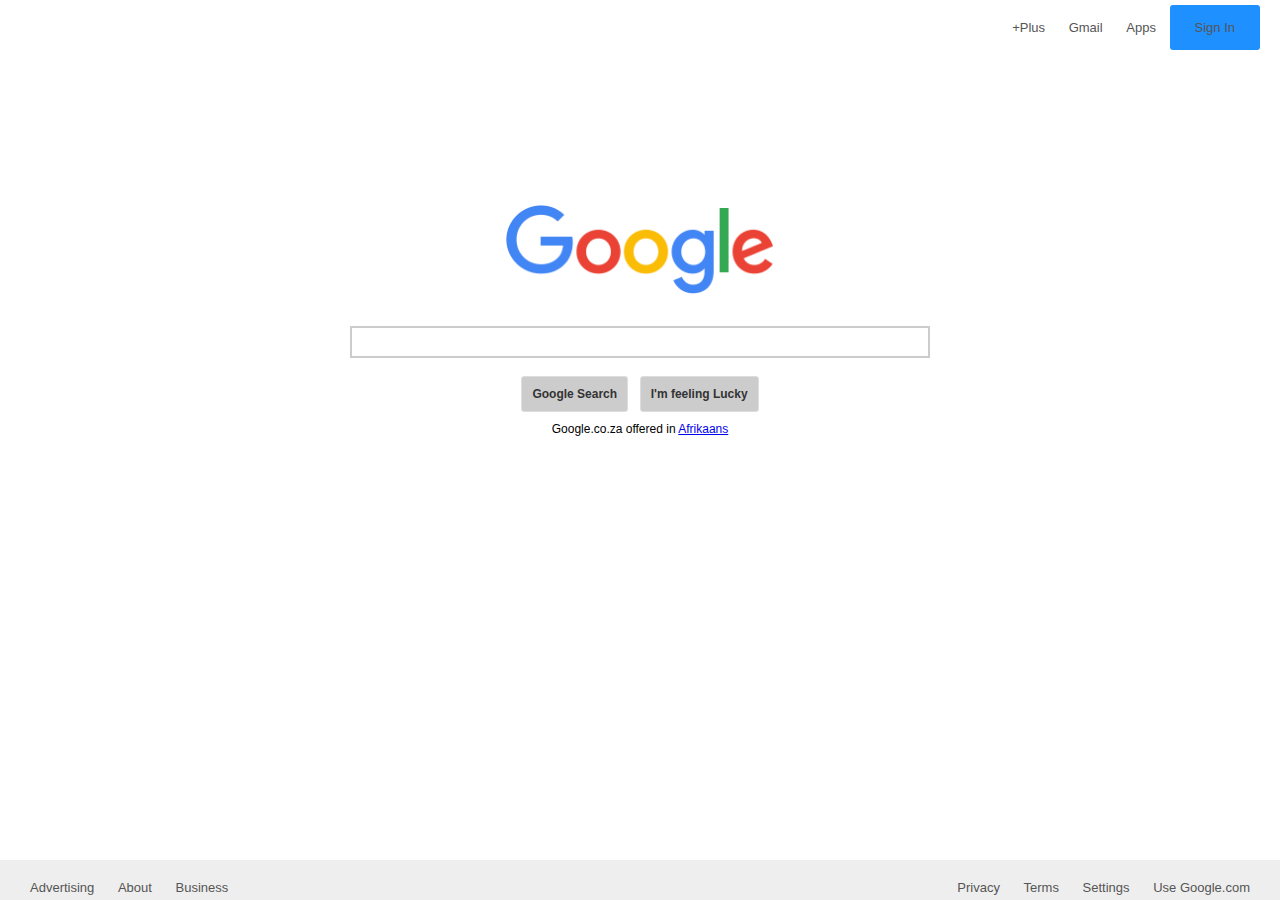
<file: index.html>
<!DOCTYPE html>
<html lang="en">
<head>
    <meta charset="UTF-8">
    <title>Document</title>
    <link rel="stylesheet" href="css/google.css">
</head>
<body>
   
    <nav id="header">
        <ul>
            <li><a href="#">+Plus</a></li>
            <li><a href="#">Gmail</a></li>
            <li><a href="#">Apps</a></li>
            <li class="signIn"><a href="#">Sign In</a></li>
            
        </ul>
    </nav>
    <div id="container">
    <h1 id="logo">Google</h1>
    <form action="">
        <input type="search">
        <input type="submit" value="Google Search">
        <input type="submit" value="I'm feeling Lucky">
    </form>
    
    <p><small>Google.co.za offered in <a href="#">Afrikaans</a></small></p>
    </div>
    <footer class="clear-fix">
        <nav>
            <ul>
                <li><a href="#">Advertising</a></li>
                <li><a href="#">About</a></li>
                <li><a href="#">Business</a></li>
            </ul>
               <ul class="right-link">
                <li><a href="#">Privacy</a></li>
                <li><a href="#">Terms</a></li>
                <li><a href="#">Settings</a></li>
                <li><a href="#">Use Google.com</a></li>
            </ul>
        </nav>
    </footer>
</body>
</html>
</file>
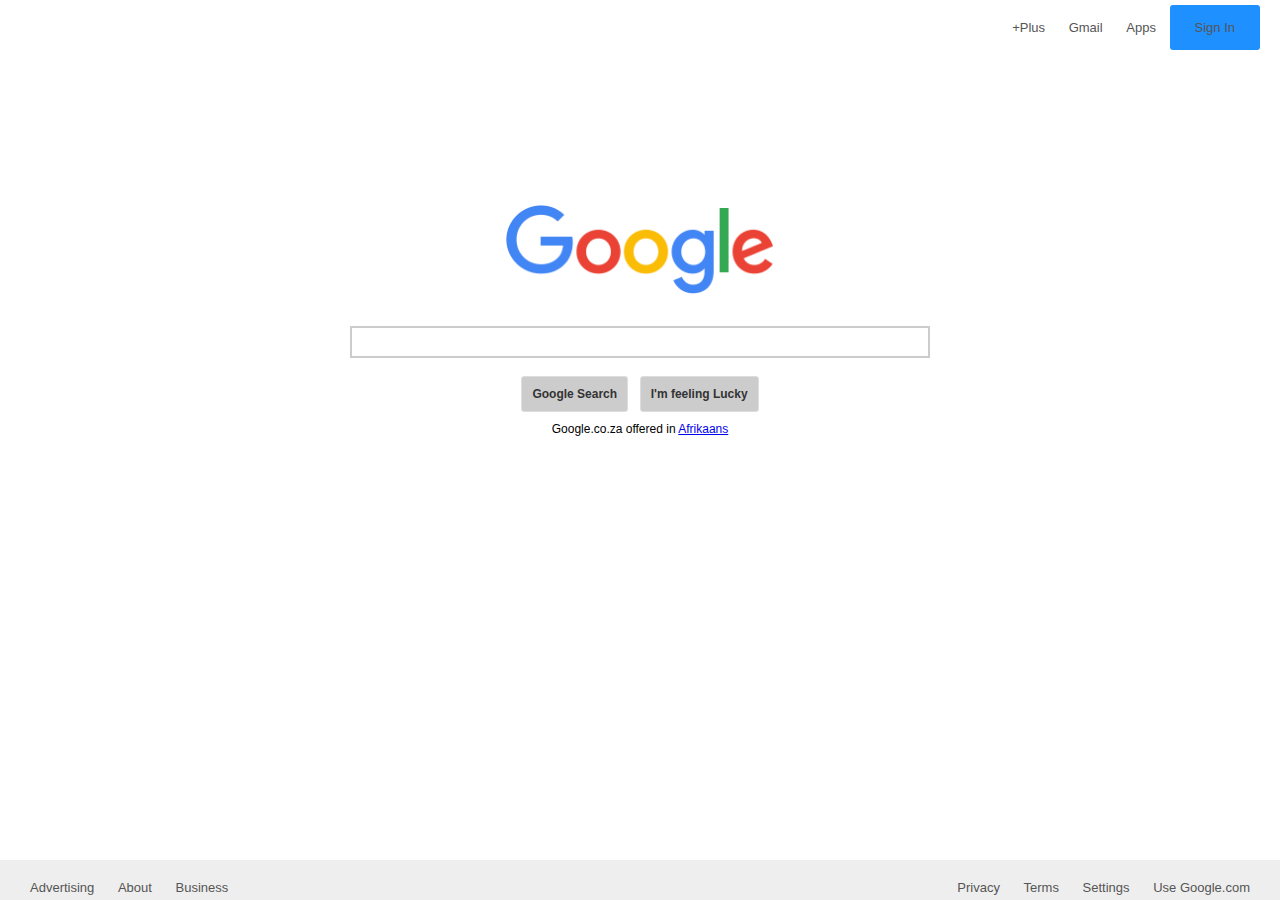
<file: google.html>
<!DOCTYPE html>
<html lang="en">
<head>
    <meta charset="UTF-8">
    <title>Document</title>
    <link rel="stylesheet" href="css/google.css">
</head>
<body>
   
    <nav id="header">
        <ul>
            <li><a href="#">+Plus</a></li>
            <li><a href="#">Gmail</a></li>
            <li><a href="#">Apps</a></li>
            <li class="signIn"><a href="#">Sign In</a></li>
            
        </ul>
    </nav>
    <div id="container">
    <h1 id="logo">Google</h1>
    <form action="">
        <input type="search">
        <input type="submit" value="Google Search">
        <input type="submit" value="I'm feeling Lucky">
    </form>
    
    <p><small>Google.co.za offered in <a href="#">Afrikaans</a></small></p>
    </div>
    <footer class="clear-fix">
        <nav>
            <ul>
                <li><a href="#">Advertising</a></li>
                <li><a href="#">About</a></li>
                <li><a href="#">Business</a></li>
            </ul>
               <ul class="right-link">
                <li><a href="#">Privacy</a></li>
                <li><a href="#">Terms</a></li>
                <li><a href="#">Settings</a></li>
                <li><a href="#">Use Google.com</a></li>
            </ul>
        </nav>
    </footer>
</body>
</html>
</file>
<file: css/google.css>
* {
    margin: 0;
    padding: 0;
}

body {
    font-family: arial, sans-serif;
    font-size: 13px;
}
h1#logo {
    width: 269px;
    height: 96px;
    background: url('../googlelogo_color_272x92dp.png') top left no-repeat;
    background-size: 100%;
    text-indent: -9999px;
    margin: 0 auto;
}
#container {
    width: 580px;
    margin: 150px auto 0;
    text-align: center;
}
input[type='search'] {
    width: 580px;
    padding: 5px;
    margin: 25px 0 18px;
    border: solid 2px #ccc;
    font-size: 16px;
    font-family: arial;
}
input[type='search']:hover {
    border-color: #aaa;
}

input[type="submit"] {
    background: #ccc;
    color: #333;
    border: solid 1px #ddd;
    padding: 10px;
    font-size: 12px;
    font-family: arial;
    font-weight: bold;
    margin: 0 4px;
    border-radius: 3px;
     
}
input[type="submit"]:hover {
    cursor: pointer;
}

small {
    display: block;
    margin: 10px 0 0;
    font-size: 12px;
}
a:visited {
    color: dodgerblue;
}
nav ul li {
    display: inline;
}
nav#header {
    text-align: right;
    padding: 20px;
}


nav#header ul li a:link,
nav#header ul li a:visited,
footer nav ul li a:link,
footer nav ul li a:visited{
    color: #555;
    text-decoration: none;
    padding: 10px;
}

nav#header ul li a:hover,
footer nav ul li a:hover{
    text-decoration: underline;
}
.signIn {
    background-color: dodgerblue;
    padding: 15px;
    border-radius: 3px;
}
footer {
    background: #eee;
    
position: fixed;
    bottom: 0;
    width: 100%;
}
footer nav {
    padding: 20px;
}
footer nav ul li {
    display: inline;
}
footer nav ul {
    float: left;
}
.right-link {
    float: right;
}
.clear-fix {
    content: "";
    display: table;
    clear: both;
}
</file>
